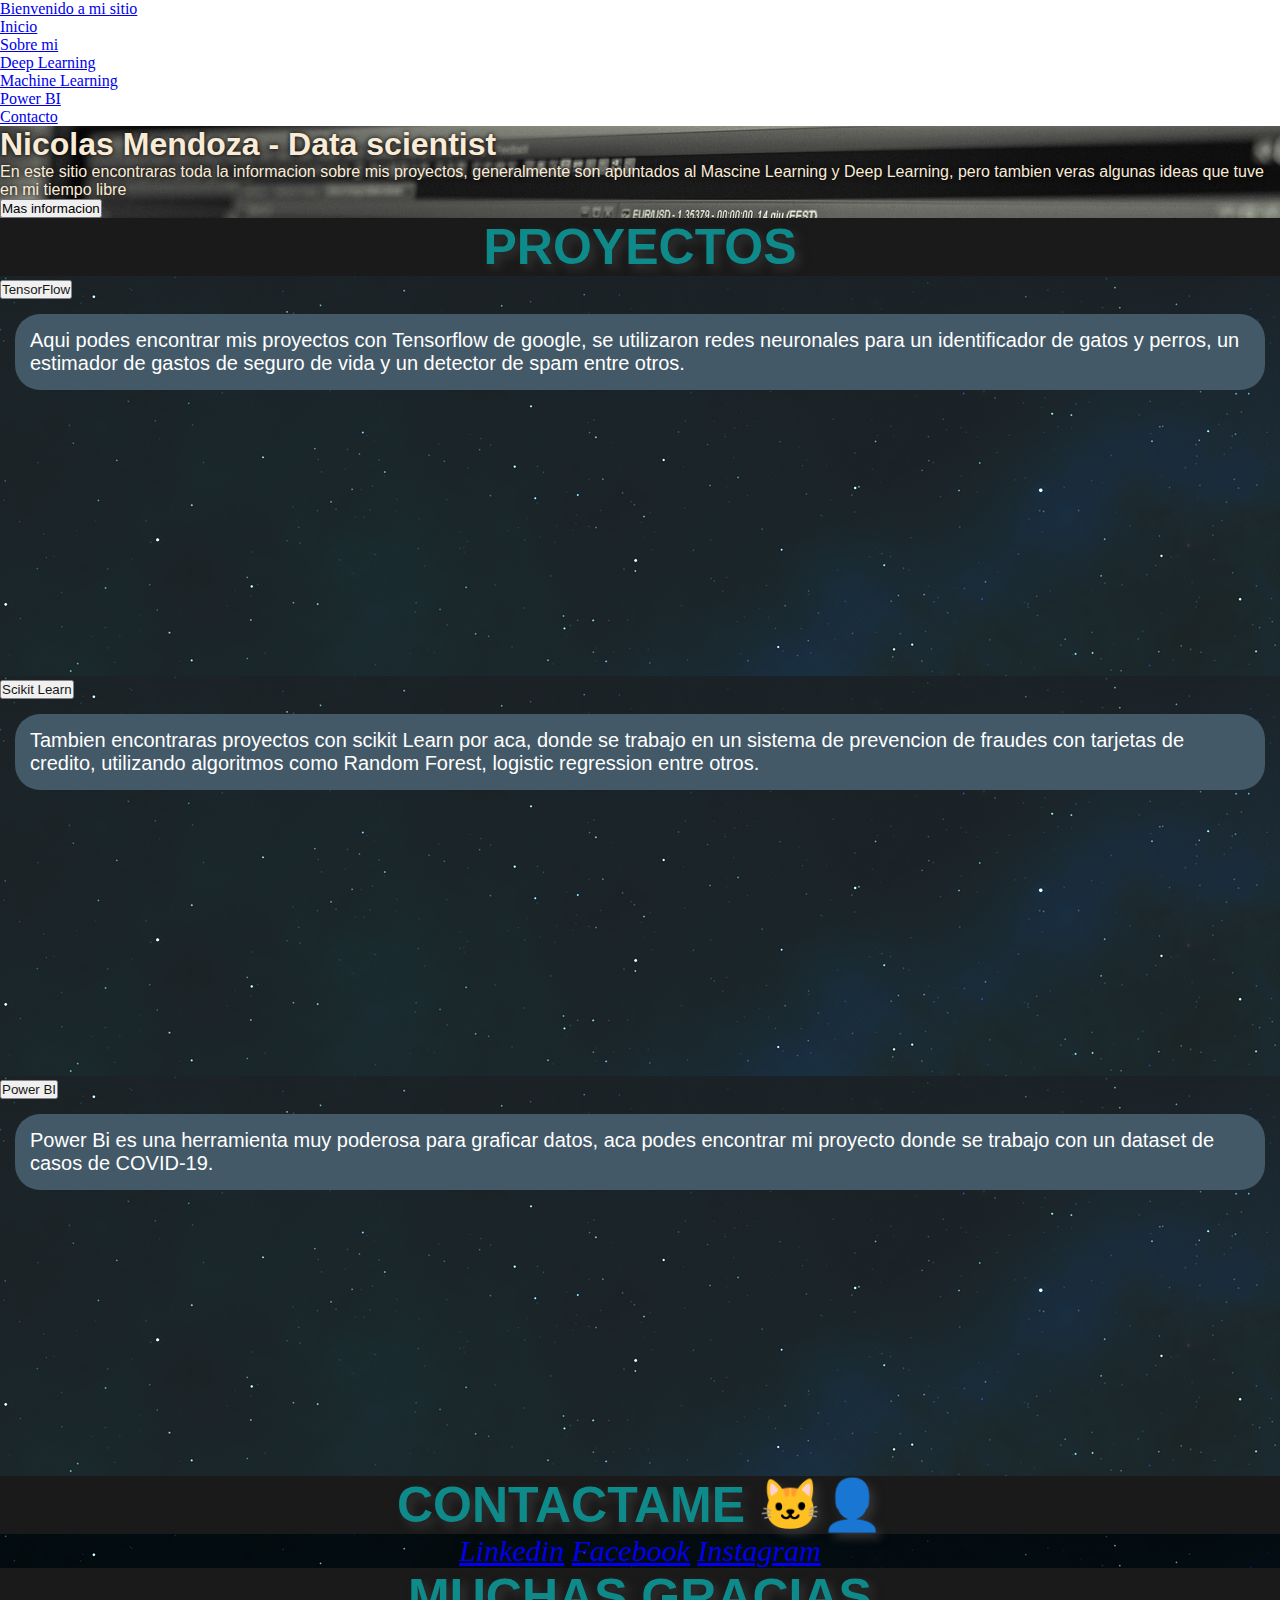
<file: index.html>
<!DOCTYPE html>
<html lang="es">

<head>
    <meta charset="UTF-8">
    <meta http-equiv="X-UA-Compatible" content="IE=edge">
    <meta name="viewport" content="width=device-width, initial-scale=1.0">
    <link rel="stylesheet" href="https://cdnjs.cloudflare.com/ajax/libs/font-awesome/6.1.2/css/all.min.css"
        integrity="sha512-1sCRPdkRXhBV2PBLUdRb4tMg1w2YPf37qatUFeS7zlBy7jJI8Lf4VHwWfZZfpXtYSLy85pkm9GaYVYMfw5BC1A=="
        crossorigin="anonymous" referrerpolicy="no-referrer" />
    <link rel="stylesheet" href="https://cdn.jsdelivr.net/npm/bootstrap@4.6.2/dist/css/bootstrap.min.css"
        integrity="sha384-xOolHFLEh07PJGoPkLv1IbcEPTNtaed2xpHsD9ESMhqIYd0nLMwNLD69Npy4HI+N" crossorigin="anonymous">
    <link rel="stylesheet" href="styles.css">
    <title>Nicolas Mendoza Data Scientist</title>
    <meta name="description"
        content="Data scientist con experiencia en tecnologias como Scikit Learn, TensorFlow y PowerBI">
    <meta name="keywords"
        content="Data Scientist, Scikit Learn, Tensorflow, Power BI, Deep Learning, Machine Learning, Regression, KNNS, Inteligencia Artificial">
</head>

<body>

    <!--navBar principio-->

    <nav class="navbar navbar-expand-sm bg-info navbar-dark">
        <ul class="navbar-nav">
            <li class="nav-item active">
                <a class="nav-link" href="#">Bienvenido a mi sitio</a>
            </li>
            <li class="nav-item">
                <a class="nav-link" href="index.html">Inicio</a>
            </li>
            <li class="nav-item">
                <a class="nav-link" href="sobremi.html">Sobre mi</a>
            </li>
            <li class="nav-item">
                <a class="nav-link" href="tensorscikit.html">Deep Learning</a>
            </li>
            <li class="nav-item">
                <a class="nav-link" href="scikit.html">Machine Learning </a>
            </li>
            <li class="nav-item">
                <a class="nav-link" href="power.html">Power BI</a>
            </li>
            <li class="nav-item">
                <a class="nav-link" href="#contact">Contacto</a>
            </li>
        </ul>
    </nav>

    <!--navBar fin-->

    <!--jumbotron inicia-->
    <main>
        <div class="jumbotron">
            <h1>Nicolas Mendoza - Data scientist</h1>
            <p>En este sitio encontraras toda la informacion sobre mis proyectos, generalmente son apuntados al Mascine
                Learning y Deep Learning, pero tambien veras algunas ideas que tuve en mi tiempo libre</p>
            <button type="button" class="btn btn-success">Mas informacion</button>
        </div>
    </main>

    <!--jumbotron final-->
    <!--Proyectos inicio-->

    <h2>Proyectos</h2>
    <section class="container-fluid">
        <div class="row">
            <aside class="col-md-6 al"></aside>
            <aside class="col-md-6 ar">
                <a href="tensorscikit.html"><button type="button"
                        class="btn btn-outline-success">TensorFlow</button></a>
                <p class="tensor">Aqui podes encontrar mis proyectos con Tensorflow de google, se utilizaron redes
                    neuronales para un identificador de gatos y perros, un estimador de gastos de seguro de vida y un
                    detector de spam entre otros.</p>
                <br>
            </aside>
        </div>
    </section>
    <section class="container-fluid">
        <div class="row">
            <aside class="col-md-6 ar">
                <a href="scikit.html"><button type="button" class="btn btn-outline-success">Scikit Learn</button></a>
                <p class="tensor">Tambien encontraras proyectos con scikit Learn por aca, donde se trabajo en un sistema
                    de prevencion de fraudes con tarjetas de credito, utilizando algoritmos como Random Forest, logistic
                    regression entre otros.</p>
            </aside>
            <aside class="col-md-6 al">
            </aside>
        </div>
    </section>
    <section class="container-fluid">
        <div class="row">
            <aside class="col-md-6 al">
            </aside>
            <aside class="col-md-6 ar">
                <a href="power.html"><button type="button" class="btn btn-outline-success">Power BI</button></a>
                <p class="tensor">Power Bi es una herramienta muy poderosa para graficar datos, aca podes encontrar mi
                    proyecto donde se trabajo con un dataset de casos de COVID-19.</p>
            </aside>
        </div>
    </section>
    <!--Proyectos final-->
    <!--footer inicio-->
    <footer>
        <div>
            <h2 id="contact">Contactame 🐱‍👤</h2>
        </div>
        <div class="redes">
            <a href="https://www.linkedin.com/in/nicomendoza65/?locale=en_US"><i
                    class="fa-brands fa-linkedin">Linkedin</i></a>
            <a href="https://www.facebook.com/profile.php?id=100007292116401"><i
                    class="fa-brands fa-facebook">Facebook</i></a>
            <a href="https://www.instagram.com/niqmendoza/?hl=es"><i class="fa-brands fa-instagram">Instagram</i></a>
        </div>
        <div>
            <h2>Muchas gracias</h2>
        </div>
    </footer>
    <!--footer fin-->

    <script src="https://cdn.jsdelivr.net/npm/jquery@3.5.1/dist/jquery.slim.min.js"
        integrity="sha384-DfXdz2htPH0lsSSs5nCTpuj/zy4C+OGpamoFVy38MVBnE+IbbVYUew+OrCXaRkfj"
        crossorigin="anonymous"></script>
    <script src="https://cdn.jsdelivr.net/npm/popper.js@1.16.1/dist/umd/popper.min.js"
        integrity="sha384-9/reFTGAW83EW2RDu2S0VKaIzap3H66lZH81PoYlFhbGU+6BZp6G7niu735Sk7lN"
        crossorigin="anonymous"></script>
    <script src="https://cdn.jsdelivr.net/npm/bootstrap@4.6.2/dist/js/bootstrap.min.js"
        integrity="sha384-+sLIOodYLS7CIrQpBjl+C7nPvqq+FbNUBDunl/OZv93DB7Ln/533i8e/mZXLi/P+"
        crossorigin="anonymous"></script>

</body>

</html>
</file>
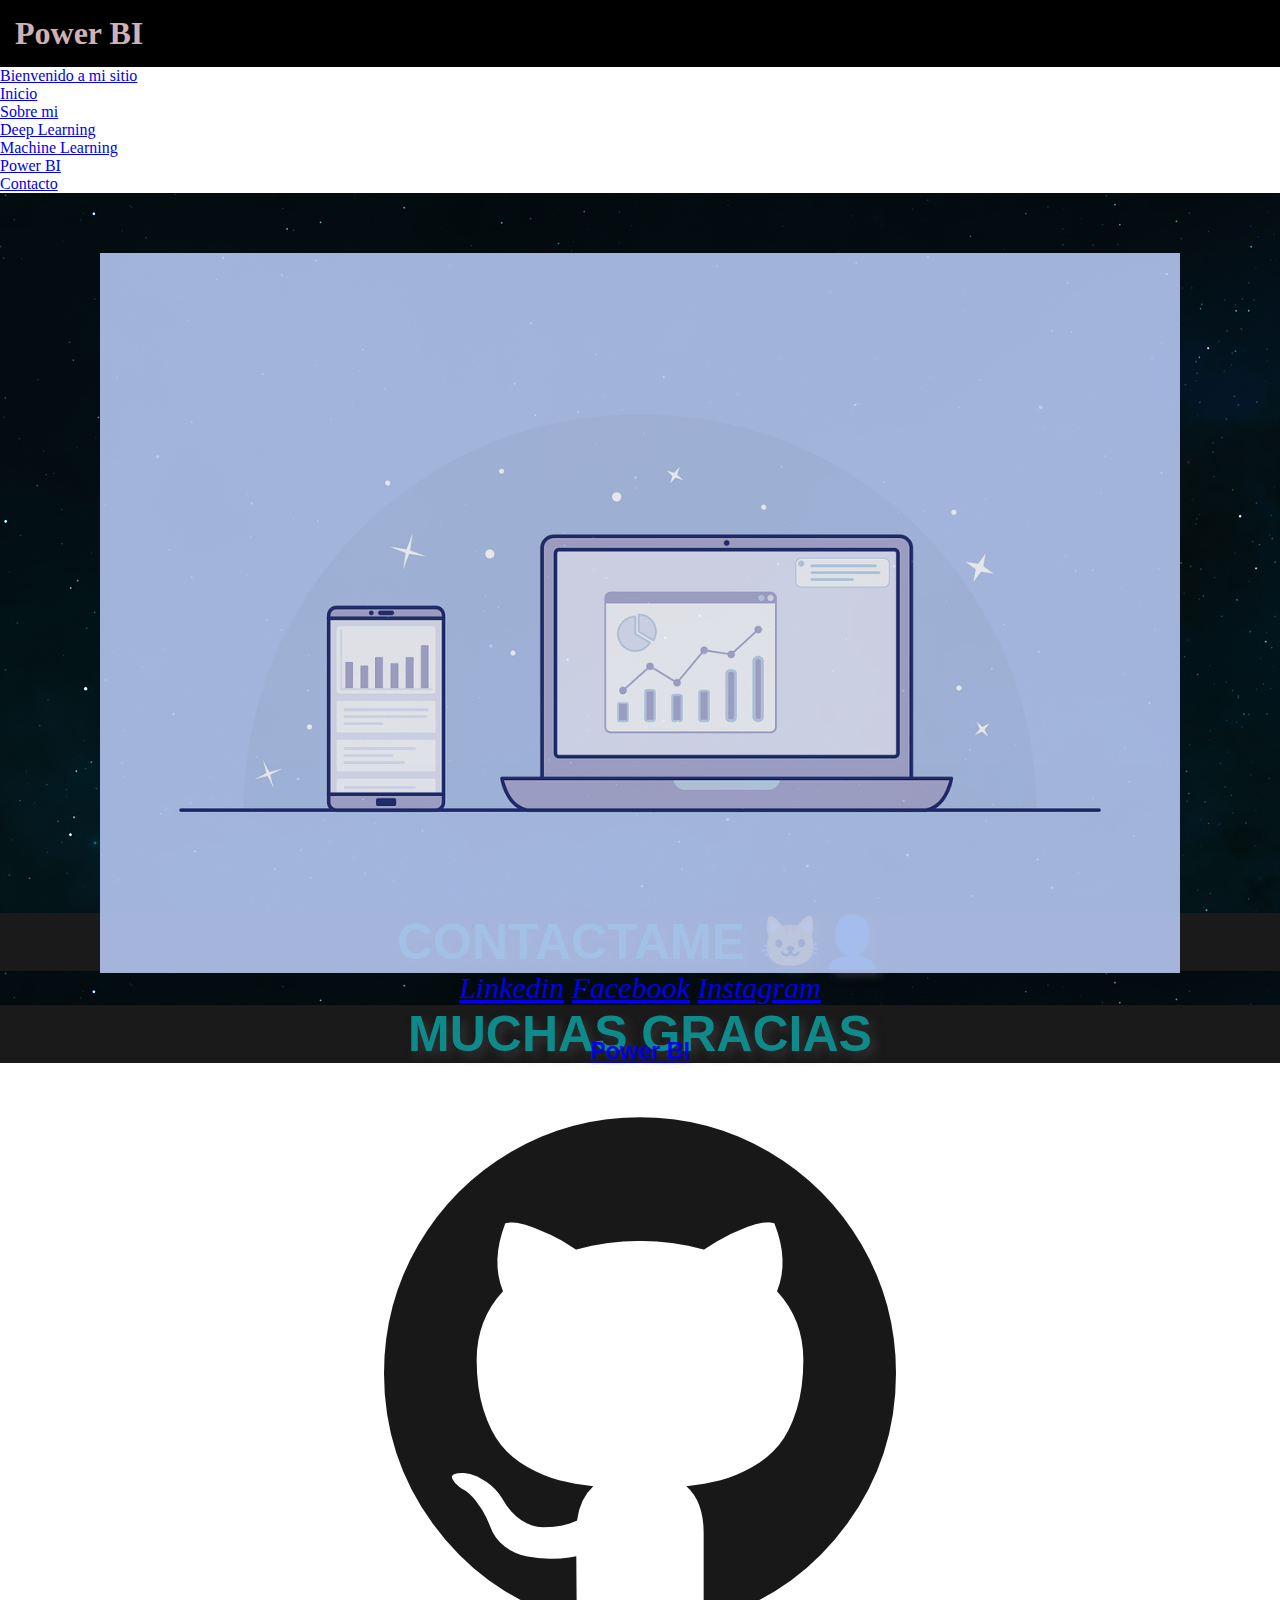
<file: power.html>
<!DOCTYPE html>
<html lang="en">

<head>
    <meta charset="UTF-8">
    <meta http-equiv="X-UA-Compatible" content="IE=edge">
    <meta name="viewport" content="width=device-width, initial-scale=1.0">
    <link rel="stylesheet" href="https://cdnjs.cloudflare.com/ajax/libs/font-awesome/6.1.2/css/all.min.css"
        integrity="sha512-1sCRPdkRXhBV2PBLUdRb4tMg1w2YPf37qatUFeS7zlBy7jJI8Lf4VHwWfZZfpXtYSLy85pkm9GaYVYMfw5BC1A=="
        crossorigin="anonymous" referrerpolicy="no-referrer" />
    <link rel="stylesheet" href="https://cdn.jsdelivr.net/npm/bootstrap@4.6.2/dist/css/bootstrap.min.css"
        integrity="sha384-xOolHFLEh07PJGoPkLv1IbcEPTNtaed2xpHsD9ESMhqIYd0nLMwNLD69Npy4HI+N" crossorigin="anonymous">
    <link rel="stylesheet" href="styles.css">
    <title>PowerBI</title>
</head>

<body>
    <div>
        <header class="tensorheadr">
            <h1>Power BI</h1>
        </header>
    </div>
    <!--navBar principio-->
    <nav class="navbar navbar-expand-sm bg-info navbar-dark">
        <ul class="navbar-nav">
            <li class="nav-item active">
                <a class="nav-link" href="#">Bienvenido a mi sitio</a>
            </li>
            <li class="nav-item">
                <a class="nav-link" href="index.html">Inicio</a>
            </li>
            <li class="nav-item">
                <a class="nav-link" href="sobremi.html">Sobre mi</a>
            </li>
            <li class="nav-item">
                <a class="nav-link" href="tensorscikit.html">Deep Learning</a>
            </li>
            <li class="nav-item">
                <a class="nav-link" href="scikit.html">Machine Learning </a>
            </li>
            <li class="nav-item">
                <a class="nav-link" href="power.html">Power BI</a>
            </li>
            <li class="nav-item">
                <a class="nav-link" href="#contact">Contacto</a>
            </li>
        </ul>
    </nav>

    <!--navBar fin-->

    <!--main inico-->
    <main class="tensorsci">
        <section class="container-fluid">
            <div class="row">
                <aside class="col-md-6 al"><img src="imgs/interface-g507290330_1280.png" class="laptop"> </aside>
                <aside class="col-md-6 ar">
                    <a href="power.html">
                        <h3>Power BI</h3>
                    </a>
                    <p>En este trabajo para CoderHouse se trabajo con un dataset sobre casos de COVID-19
                        <br>
                        Se realizaron trabajos de refinamiento con SQL y Power Query editor, y uso de DAX entre otras
                        cosas.
                        </h3>
                    </p>
                    <a href="https://github.com/niqmendoza/Reflejos.de.una.pandemia"><img src="imgs/25231.png"
                            alt="git"></a>
                </aside>
            </div>
        </section>
    </main>
    <!--main fin-->
    <script src="https://cdn.jsdelivr.net/npm/jquery@3.5.1/dist/jquery.slim.min.js"
        integrity="sha384-DfXdz2htPH0lsSSs5nCTpuj/zy4C+OGpamoFVy38MVBnE+IbbVYUew+OrCXaRkfj"
        crossorigin="anonymous"></script>
    <script src="https://cdn.jsdelivr.net/npm/popper.js@1.16.1/dist/umd/popper.min.js"
        integrity="sha384-9/reFTGAW83EW2RDu2S0VKaIzap3H66lZH81PoYlFhbGU+6BZp6G7niu735Sk7lN"
        crossorigin="anonymous"></script>
    <script src="https://cdn.jsdelivr.net/npm/bootstrap@4.6.2/dist/js/bootstrap.min.js"
        integrity="sha384-+sLIOodYLS7CIrQpBjl+C7nPvqq+FbNUBDunl/OZv93DB7Ln/533i8e/mZXLi/P+"
        crossorigin="anonymous"></script>
    <!--footer inicio-->
    <footer>
        <div>
            <h2 id="contact">Contactame 🐱‍👤</h2>
        </div>
        <div class="redes">
            <a href="https://www.linkedin.com/in/nicomendoza65/?locale=en_US"><i
                    class="fa-brands fa-linkedin">Linkedin</i></a>
            <a href="https://www.facebook.com/profile.php?id=100007292116401"><i
                    class="fa-brands fa-facebook">Facebook</i></a>
            <a href="https://www.instagram.com/niqmendoza/?hl=es"><i class="fa-brands fa-instagram">Instagram</i></a>
        </div>
        <div>
            <h2>Muchas gracias</h2>
        </div>
    </footer>
    <!--footer fin-->
</body>

</html>
</file>
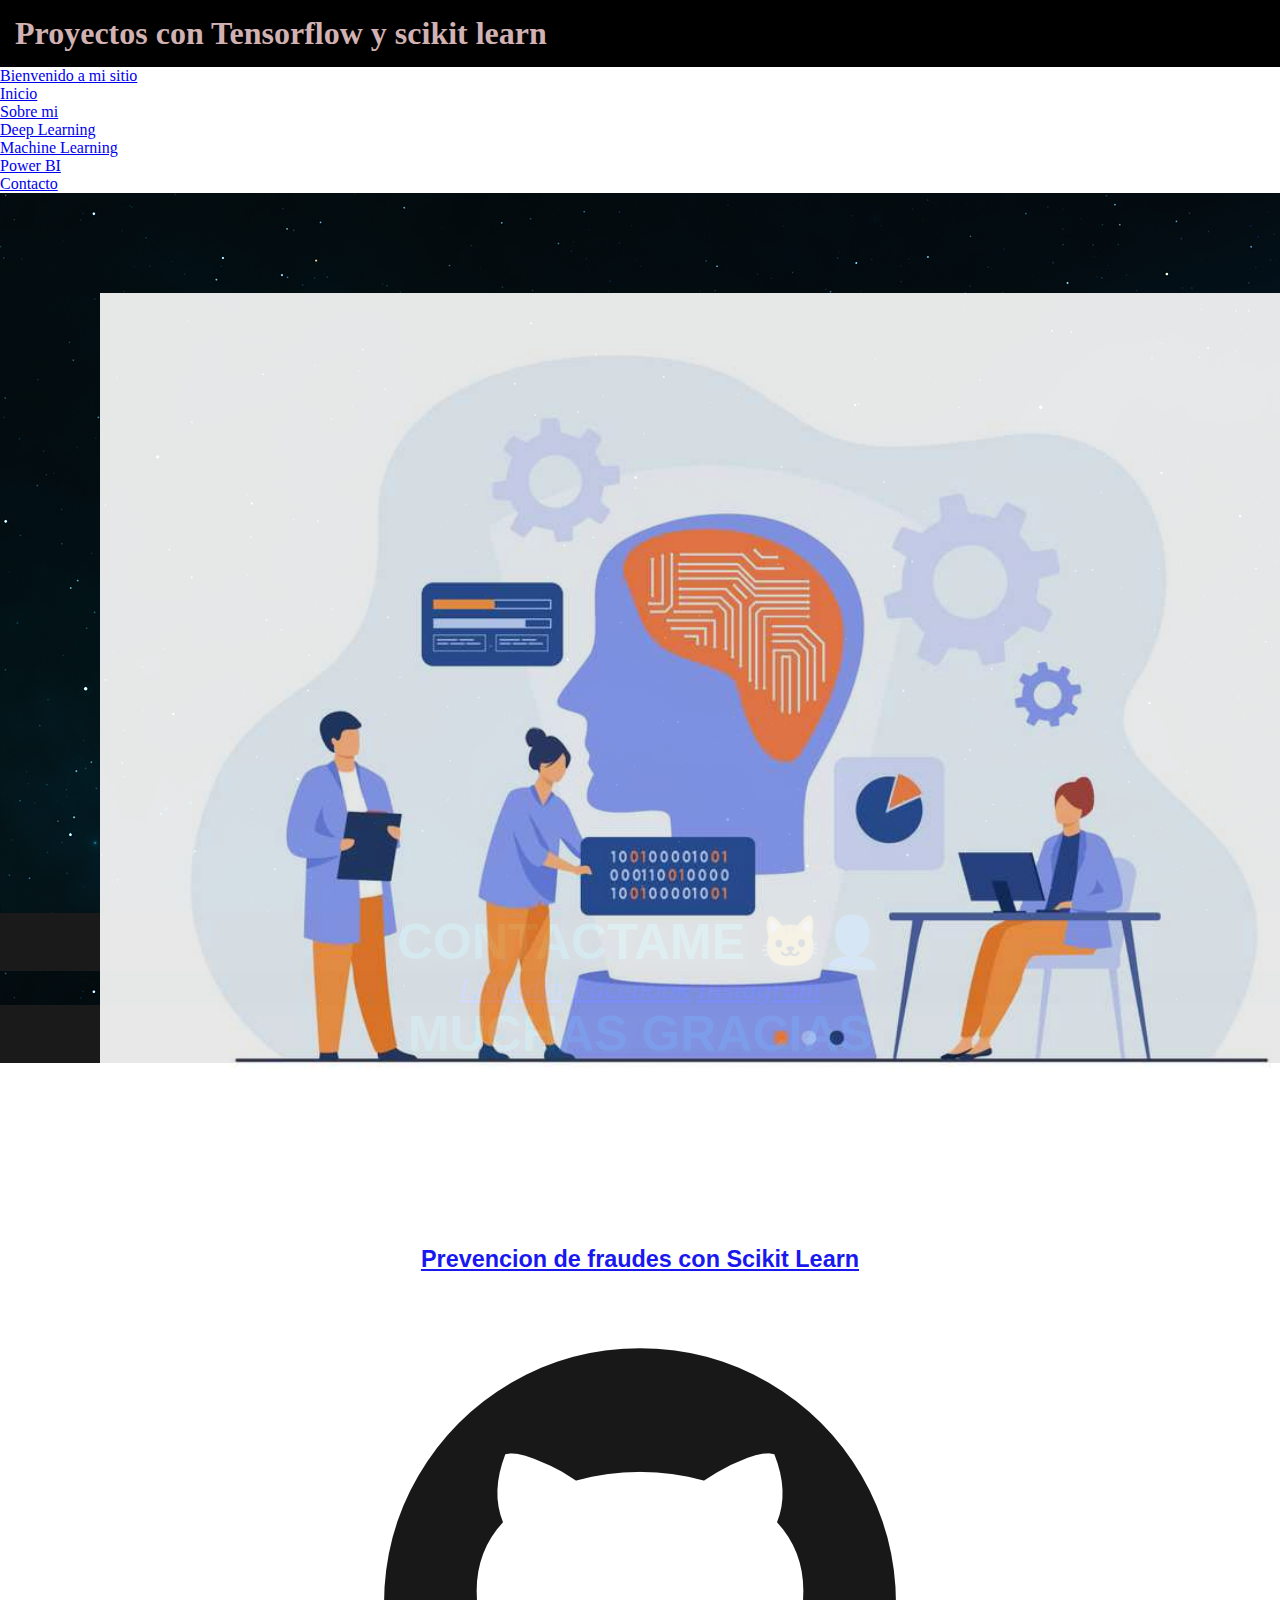
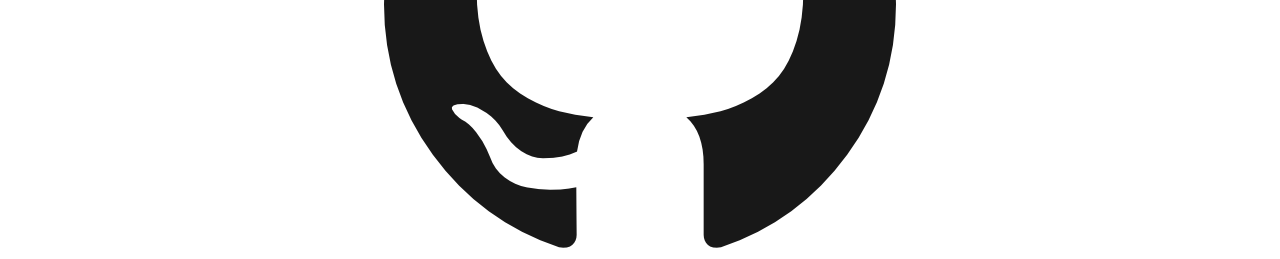
<file: scikit.html>
<!DOCTYPE html>
<html lang="en">

<head>
    <meta charset="UTF-8">
    <meta http-equiv="X-UA-Compatible" content="IE=edge">
    <meta name="viewport" content="width=device-width, initial-scale=1.0">
    <link rel="stylesheet" href="https://cdnjs.cloudflare.com/ajax/libs/font-awesome/6.1.2/css/all.min.css"
        integrity="sha512-1sCRPdkRXhBV2PBLUdRb4tMg1w2YPf37qatUFeS7zlBy7jJI8Lf4VHwWfZZfpXtYSLy85pkm9GaYVYMfw5BC1A=="
        crossorigin="anonymous" referrerpolicy="no-referrer" />
    <link rel="stylesheet" href="https://cdn.jsdelivr.net/npm/bootstrap@4.6.2/dist/css/bootstrap.min.css"
        integrity="sha384-xOolHFLEh07PJGoPkLv1IbcEPTNtaed2xpHsD9ESMhqIYd0nLMwNLD69Npy4HI+N" crossorigin="anonymous">
    <link rel="stylesheet" href="styles.css">
    <title>Nicolas Mendoza Data Scientis</title>

</head>

<body>
    <div>
        <header class="tensorheadr">
            <h1>Proyectos con Tensorflow y scikit learn</h1>
        </header>
    </div>
    <!--navBar principio-->

    <body>
        <nav class="navbar navbar-expand-sm bg-info navbar-dark">
            <ul class="navbar-nav">
                <li class="nav-item active">
                    <a class="nav-link" href="#">Bienvenido a mi sitio</a>
                </li>
                <li class="nav-item">
                    <a class="nav-link" href="index.html">Inicio</a>
                </li>
                <li class="nav-item">
                    <a class="nav-link" href="sobremi.html">Sobre mi</a>
                </li>
                <li class="nav-item">
                    <a class="nav-link" href="tensorscikit.html">Deep Learning</a>
                </li>
                <li class="nav-item">
                    <a class="nav-link" href="scikit.html">Machine Learning </a>
                </li>
                <li class="nav-item">
                    <a class="nav-link" href="power.html">Power BI</a>
                </li>
                <li class="nav-item">
                    <a class="nav-link" href="#contact">Contacto</a>
                </li>
            </ul>
        </nav>

        <!--navBar fin-->
        <!--main inico-->
        <main class="tensorsci">
            <section class="container-fluid">
                <div class="row">
                    <aside class="col-md-6 al"><img
                            src="imgs/biuwer_6_business_machine_learning_use_cases_4dba3d6e91.jpg" class="machinee">
                    </aside>
                    <aside class="col-md-6 ar">
                        <a href="tensorscikit.html">
                            <h3>Prevencion de fraudes con Scikit Learn</h3>
                        </a>
                        <p>Con este trabajo buscamos implementar un modelo que, según un conjunto de datos de prueba,
                            permita
                            predecir exitosamente la mayor cantidad de casos de transacciones fraudulentas posible, con
                            un mínimo
                            porcentaje de falsos negativos. El modelo fue planteado utilizando datos de transacciones de
                            autorización
                            de tarjetas de crédito pero puede ser fácilmente adaptado para otro tipo de transacciones
                            financieras.</h3>
                        </p>
                        <a href="https://github.com/niqmendoza/Prevencion-de-fraudes-con-Maschine-Learning"><img
                                src="imgs/25231.png" alt=""></a>
                    </aside>
                </div>
            </section>
        </main>
        <script src="https://cdn.jsdelivr.net/npm/jquery@3.5.1/dist/jquery.slim.min.js"
            integrity="sha384-DfXdz2htPH0lsSSs5nCTpuj/zy4C+OGpamoFVy38MVBnE+IbbVYUew+OrCXaRkfj"
            crossorigin="anonymous"></script>
        <script src="https://cdn.jsdelivr.net/npm/popper.js@1.16.1/dist/umd/popper.min.js"
            integrity="sha384-9/reFTGAW83EW2RDu2S0VKaIzap3H66lZH81PoYlFhbGU+6BZp6G7niu735Sk7lN"
            crossorigin="anonymous"></script>
        <script src="https://cdn.jsdelivr.net/npm/bootstrap@4.6.2/dist/js/bootstrap.min.js"
            integrity="sha384-+sLIOodYLS7CIrQpBjl+C7nPvqq+FbNUBDunl/OZv93DB7Ln/533i8e/mZXLi/P+"
            crossorigin="anonymous"></script>
        <!--footer inicio-->
        <footer>
            <div>
                <h2 id="contact">Contactame 🐱‍👤</h2>
            </div>
            <div class="redes">
                <a href="https://www.linkedin.com/in/nicomendoza65/?locale=en_US"><i
                        class="fa-brands fa-linkedin">Linkedin</i></a>
                <a href="https://www.facebook.com/profile.php?id=100007292116401"><i
                        class="fa-brands fa-facebook">Facebook</i></a>
                <a href="https://www.instagram.com/niqmendoza/?hl=es"><i
                        class="fa-brands fa-instagram">Instagram</i></a>
            </div>
            <div>
                <h2>Muchas gracias</h2>
            </div>
        </footer>
        <!--footer fin-->


    </body>

</html>
</file>
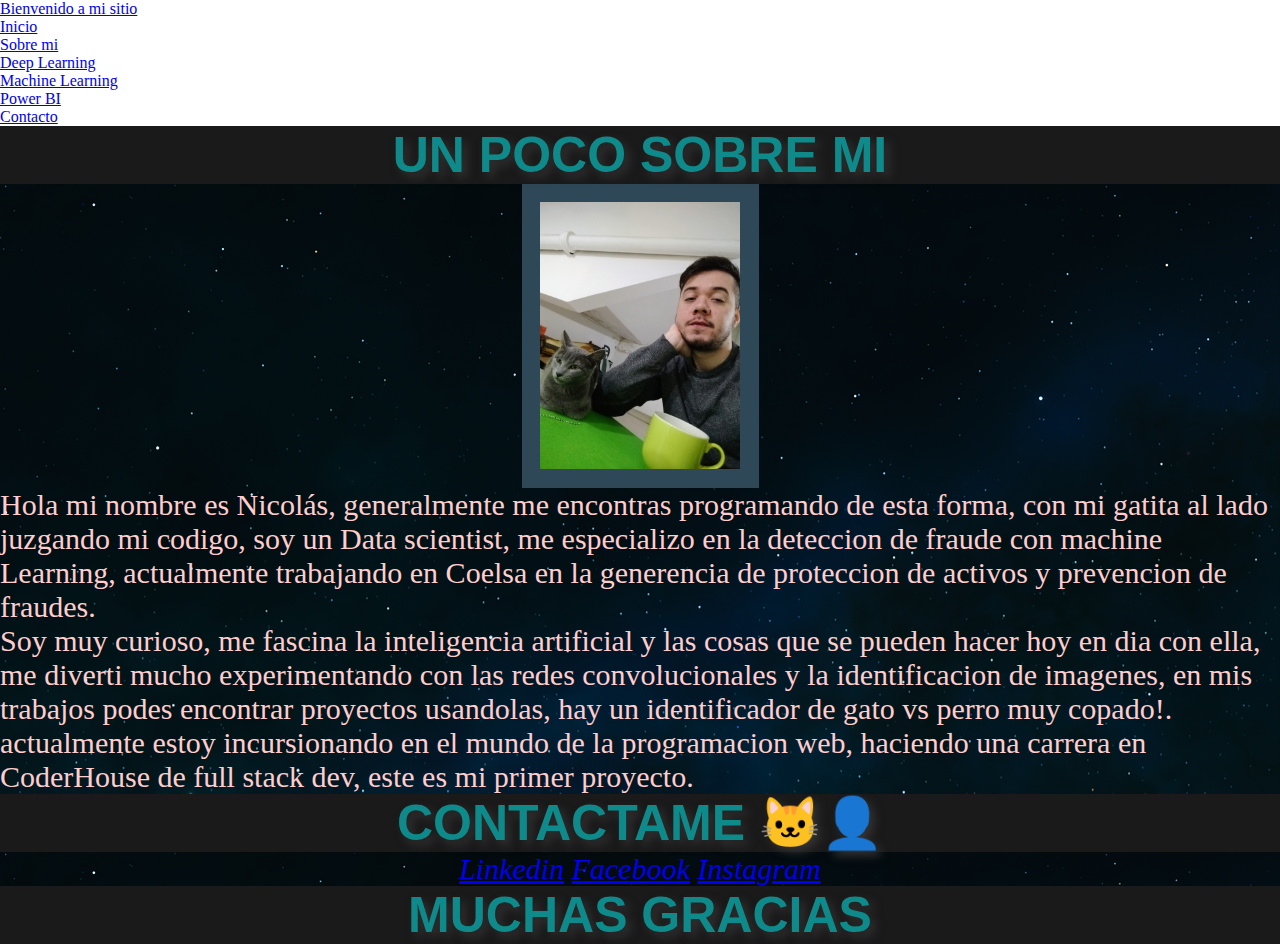
<file: sobremi.html>
<!DOCTYPE html>
<html lang="en">

<head>
    <meta charset="UTF-8">
    <meta http-equiv="X-UA-Compatible" content="IE=edge">
    <meta name="viewport" content="width=device-width, initial-scale=1.0">
    <link rel="stylesheet" href="https://cdnjs.cloudflare.com/ajax/libs/font-awesome/6.1.2/css/all.min.css"
        integrity="sha512-1sCRPdkRXhBV2PBLUdRb4tMg1w2YPf37qatUFeS7zlBy7jJI8Lf4VHwWfZZfpXtYSLy85pkm9GaYVYMfw5BC1A=="
        crossorigin="anonymous" referrerpolicy="no-referrer" />
    <link rel="stylesheet" href="https://cdn.jsdelivr.net/npm/bootstrap@4.6.2/dist/css/bootstrap.min.css"
        integrity="sha384-xOolHFLEh07PJGoPkLv1IbcEPTNtaed2xpHsD9ESMhqIYd0nLMwNLD69Npy4HI+N" crossorigin="anonymous">
    <link rel="stylesheet" href="styles.css">
    <title>Sobre mi</title>
</head>

<body>
    <!--navBar principio-->

    <nav class="navbar navbar-expand-sm bg-info navbar-dark">
        <ul class="navbar-nav">
            <li class="nav-item active">
                <a class="nav-link" href="#">Bienvenido a mi sitio</a>
            </li>
            <li class="nav-item">
                <a class="nav-link" href="index.html">Inicio</a>
            </li>
            <li class="nav-item">
                <a class="nav-link" href="sobremi.html">Sobre mi</a>
            </li>
            <li class="nav-item">
                <a class="nav-link" href="tensorscikit.html">Deep Learning</a>
            </li>
            <li class="nav-item">
                <a class="nav-link" href="scikit.html">Machine Learning </a>
            </li>
            <li class="nav-item">
                <a class="nav-link" href="power.html">Power BI</a>
            </li>
            <li class="nav-item">
                <a class="nav-link" href="#contact">Contacto</a>
            </li>
        </ul>
    </nav>

    <!--navBar fin-->

    <header>
        <h2>un poco sobre mi</h2>
    </header>
    <main>
        <nav>
            <section class="pichinata">
                <img src="imgs/hinata.jpg" alt="conhinata" class="resize">
                <p>Hola mi nombre es Nicolás, generalmente me encontras programando de esta forma, con mi gatita al lado
                    juzgando mi codigo, soy un Data scientist, me especializo en la deteccion de fraude con machine
                    Learning, actualmente trabajando en Coelsa en la generencia de proteccion de activos y prevencion de
                    fraudes.
                    <br>
                    Soy muy curioso, me fascina la inteligencia artificial y las cosas que se pueden hacer hoy en dia
                    con ella, me diverti mucho experimentando con las redes convolucionales y la identificacion de
                    imagenes, en mis trabajos podes encontrar proyectos usandolas, hay un identificador de gato vs perro
                    muy copado!.
                    <br>
                    actualmente estoy incursionando en el mundo de la programacion web, haciendo una carrera en
                    CoderHouse de full stack dev, este es mi primer proyecto.
                </p>
            </section>
        </nav>
    </main>
    <!--footer inicio-->
    <footer>
        <div>
            <h2 id="contact">Contactame 🐱‍👤</h2>
        </div>
        <div class="redes">
            <a href="https://www.linkedin.com/in/nicomendoza65/?locale=en_US"><i
                    class="fa-brands fa-linkedin">Linkedin</i></a>
            <a href="https://www.facebook.com/profile.php?id=100007292116401"><i
                    class="fa-brands fa-facebook">Facebook</i></a>
            <a href="https://www.instagram.com/niqmendoza/?hl=es"><i class="fa-brands fa-instagram">Instagram</i></a>
        </div>
        <div>
            <h2>Muchas gracias</h2>
        </div>
    </footer>
    <!--footer fin-->

    <script src="https://cdn.jsdelivr.net/npm/jquery@3.5.1/dist/jquery.slim.min.js"
        integrity="sha384-DfXdz2htPH0lsSSs5nCTpuj/zy4C+OGpamoFVy38MVBnE+IbbVYUew+OrCXaRkfj"
        crossorigin="anonymous"></script>
    <script src="https://cdn.jsdelivr.net/npm/popper.js@1.16.1/dist/umd/popper.min.js"
        integrity="sha384-9/reFTGAW83EW2RDu2S0VKaIzap3H66lZH81PoYlFhbGU+6BZp6G7niu735Sk7lN"
        crossorigin="anonymous"></script>
    <script src="https://cdn.jsdelivr.net/npm/bootstrap@4.6.2/dist/js/bootstrap.min.js"
        integrity="sha384-+sLIOodYLS7CIrQpBjl+C7nPvqq+FbNUBDunl/OZv93DB7Ln/533i8e/mZXLi/P+"
        crossorigin="anonymous"></script>

</body>

</html>
</file>
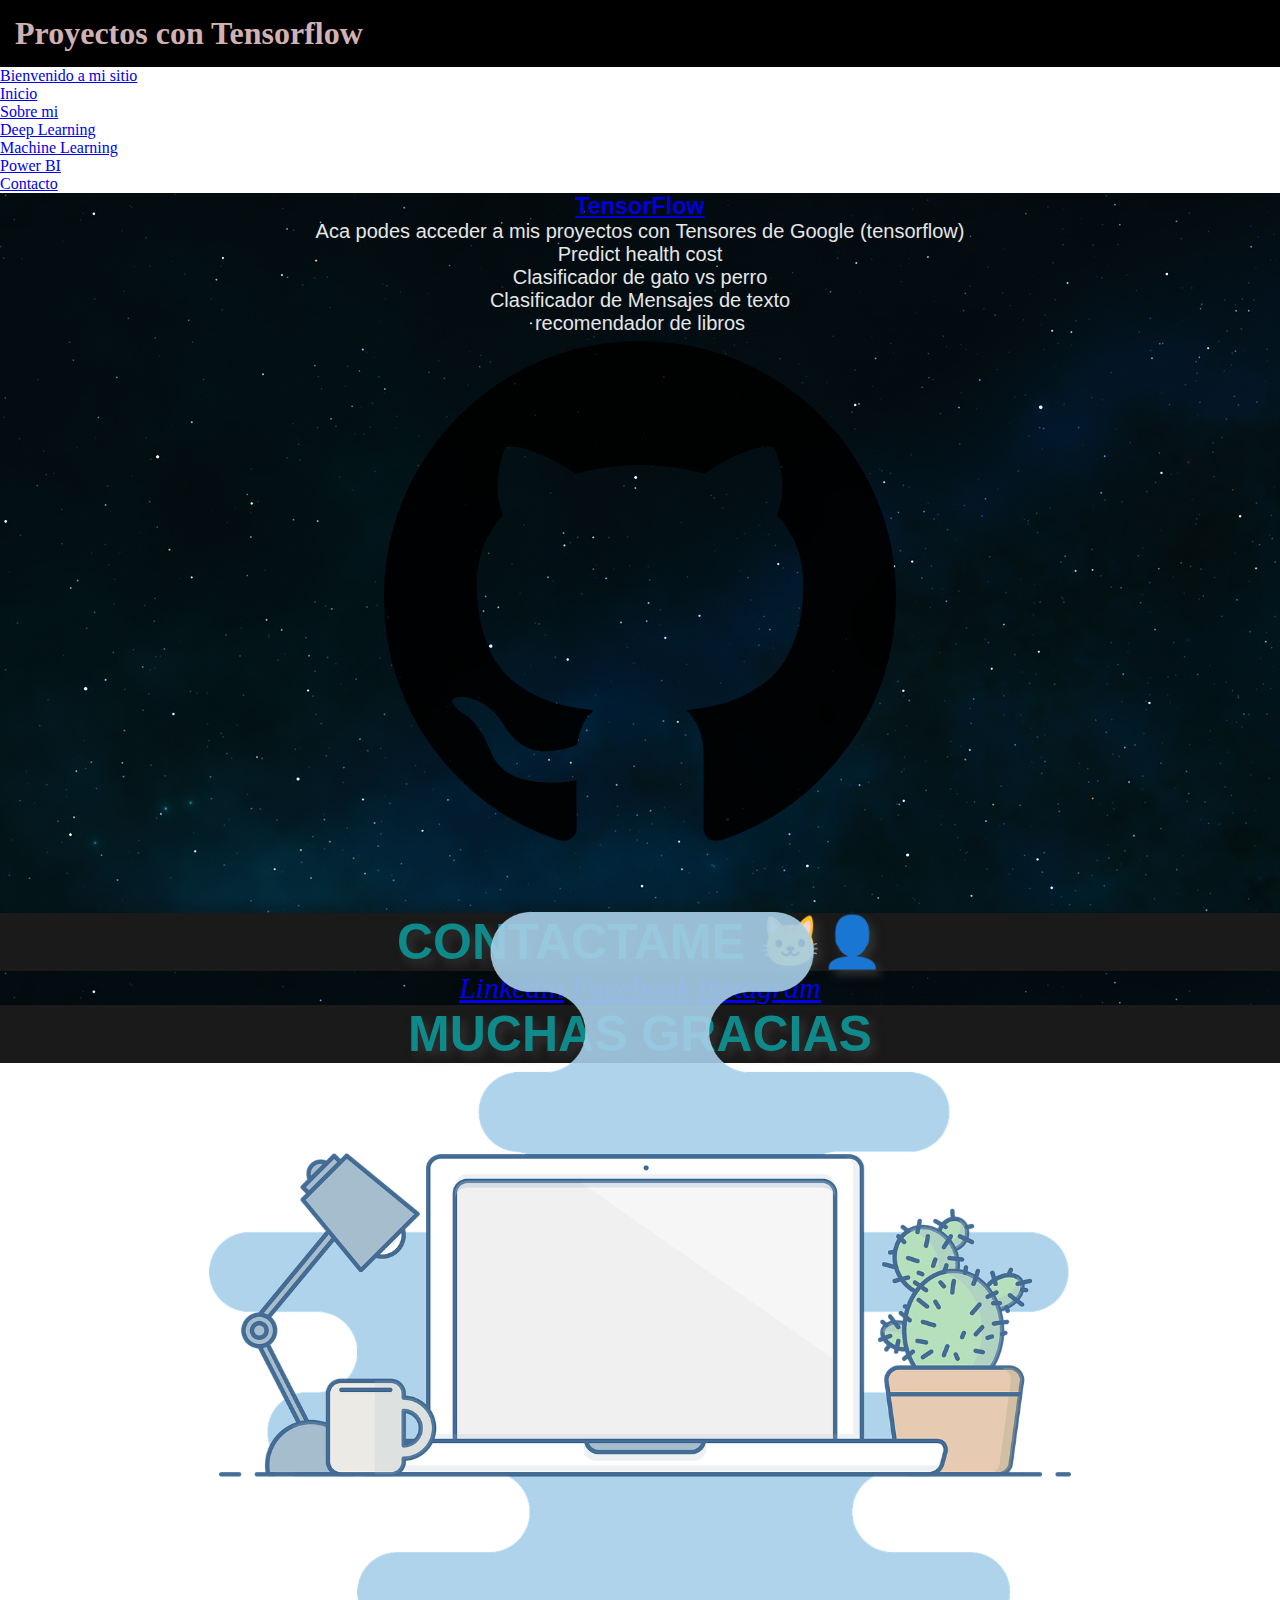
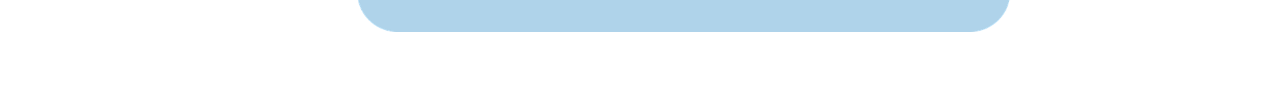
<file: tensorscikit.html>
<!DOCTYPE html>
<html lang="en">

<head>
    <meta charset="UTF-8">
    <meta http-equiv="X-UA-Compatible" content="IE=edge">
    <meta name="viewport" content="width=device-width, initial-scale=1.0">
    <link rel="stylesheet" href="https://cdnjs.cloudflare.com/ajax/libs/font-awesome/6.1.2/css/all.min.css"
        integrity="sha512-1sCRPdkRXhBV2PBLUdRb4tMg1w2YPf37qatUFeS7zlBy7jJI8Lf4VHwWfZZfpXtYSLy85pkm9GaYVYMfw5BC1A=="
        crossorigin="anonymous" referrerpolicy="no-referrer" />
    <link rel="stylesheet" href="https://cdn.jsdelivr.net/npm/bootstrap@4.6.2/dist/css/bootstrap.min.css"
        integrity="sha384-xOolHFLEh07PJGoPkLv1IbcEPTNtaed2xpHsD9ESMhqIYd0nLMwNLD69Npy4HI+N" crossorigin="anonymous">
    <link rel="stylesheet" href="styles.css">
    <title>Nicolas Mendoza Data Scientis</title>

</head>

<body>
    <div>
        <header class="tensorheadr">
            <h1>Proyectos con Tensorflow</h1>
        </header>
    </div>
    <!--navBar principio-->

    <body>
        <nav class="navbar navbar-expand-sm bg-info navbar-dark">
            <ul class="navbar-nav">
                <li class="nav-item active">
                    <a class="nav-link" href="#">Bienvenido a mi sitio</a>
                </li>
                <li class="nav-item">
                    <a class="nav-link" href="index.html">Inicio</a>
                </li>
                <li class="nav-item">
                    <a class="nav-link" href="sobremi.html">Sobre mi</a>
                </li>
                <li class="nav-item">
                    <a class="nav-link" href="tensorscikit.html">Deep Learning</a>
                </li>
                <li class="nav-item">
                    <a class="nav-link" href="scikit.html">Machine Learning </a>
                </li>
                <li class="nav-item">
                    <a class="nav-link" href="power.html">Power BI</a>
                </li>
                <li class="nav-item">
                    <a class="nav-link" href="#contact">Contacto</a>
                </li>
            </ul>
        </nav>

        <!--navBar fin-->
        <!--main inico-->
        <main class="tensorsci">
            <section class="container-fluid">
                <div class="row">
                    <aside class="col-md-6 al">
                        <a href="tensorscikit.html">
                            <h3>TensorFlow </h3>
                        </a>
                        <p>Aca podes acceder a mis proyectos con Tensores de Google (tensorflow)</p>
                        <div class="galeria2">
                            <div class="item item1">Predict health cost </div>
                            <div class="item item2"> Clasificador de gato vs perro</div>
                            <div class="item item3">Clasificador de Mensajes de texto</div>
                            <div class="item item4">recomendador de libros</div>
                            <a href="https://github.com/niqmendoza/Proyectos-con-TensorFlow"><img src="imgs/25231.png"
                                    alt="git"></a>
                        </div>
                    </aside>
                    <aside class="col-md-6 ar">
                        <img src="imgs/laptop-gf7dcd64ac_1280.png" alt="lap" class="laptop">
                    </aside>
        </main>
        <!--main fin-->
        <script src="https://cdn.jsdelivr.net/npm/jquery@3.5.1/dist/jquery.slim.min.js"
            integrity="sha384-DfXdz2htPH0lsSSs5nCTpuj/zy4C+OGpamoFVy38MVBnE+IbbVYUew+OrCXaRkfj"
            crossorigin="anonymous"></script>
        <script src="https://cdn.jsdelivr.net/npm/popper.js@1.16.1/dist/umd/popper.min.js"
            integrity="sha384-9/reFTGAW83EW2RDu2S0VKaIzap3H66lZH81PoYlFhbGU+6BZp6G7niu735Sk7lN"
            crossorigin="anonymous"></script>
        <script src="https://cdn.jsdelivr.net/npm/bootstrap@4.6.2/dist/js/bootstrap.min.js"
            integrity="sha384-+sLIOodYLS7CIrQpBjl+C7nPvqq+FbNUBDunl/OZv93DB7Ln/533i8e/mZXLi/P+"
            crossorigin="anonymous"></script>
        <!--footer inicio-->
        <footer>
            <div>
                <h2 id="contact">Contactame 🐱‍👤</h2>
            </div>
            <div class="redes">
                <a href="https://www.linkedin.com/in/nicomendoza65/?locale=en_US"><i
                        class="fa-brands fa-linkedin">Linkedin</i></a>
                <a href="https://www.facebook.com/profile.php?id=100007292116401"><i
                        class="fa-brands fa-facebook">Facebook</i></a>
                <a href="https://www.instagram.com/niqmendoza/?hl=es"><i
                        class="fa-brands fa-instagram">Instagram</i></a>
            </div>
            <div>
                <h2>Muchas gracias</h2>
            </div>
        </footer>
        <!--footer fin-->

    </body>

</html>
</file>
<file: styles.css>
@import url("https://fonts.googleapis.com/css2?family=Barlow&family=Island+Moments&family=Moon+Dance&display=swap");
* {
  padding: 0;
  margin: 0;
}

.jumbotron {
  background-image: url(imgs/stock-gbb9387ae6_1280.jpg);
  font-family: Verdana, Geneva, Tahoma, sans-serif;
  color: antiquewhite;
  border-radius: 0;
  margin-bottom: 0;
  text-shadow: 0 0 5px #000;
}

.container-fluid {
  background-image: url(imgs/spaceee.jpg);
  height: 400px;
  font-size: 20px;
  font-family: Verdana, Geneva, Tahoma, sans-serif;
  color: #fff;
  opacity: 0.9;
  margin-bottom: 0;
  text-decoration: solid;
}

.tensor {
  background-color: #2F4858;
  padding: 15px;
  margin: 15px;
  border-radius: 25px;
}

h2 {
  text-align: center;
  font-size: 50px;
  text-transform: uppercase;
  color: rgb(15, 138, 138);
  border-radius: 0;
  margin-bottom: 0;
  background-color: rgb(27, 26, 26);
  text-shadow: 5px 5px 10px #333;
  font-family: sans-serif;
}

.redes {
  background-image: url(imgs/spaceee.jpg);
  font-size: 30px;
  color: #fff;
  text-align: center;
  text-decoration: none;
}

.tensorsci {
  height: 720px;
  background-image: url(imgs/spaceee.jpg);
  text-align: center;
}

.git {
  height: 40px;
  padding: 30px;
}

.laptop {
  height: 720px;
  padding: 60px;
}

.tensorheadr {
  text-align: center0;
  font-family: cursive;
  background-color: black;
  padding: 15px;
  color: rgb(209, 177, 177);
}

.pichinata {
  background-image: url(imgs/spaceee.jpg);
  padding: 0;
  font-size: 30px;
  font-family: cursive;
  color: rgb(255, 205, 205);
}

.resize {
  width: 150px;
  height: auto;
  display: block;
  width: 30%;
  margin-left: auto;
  margin-right: auto;
  padding: 18px;
  background-color: #2F4858;
  width: 200px;
  border-bottom: 1px solid #2F4858;
  border-right: 1px solid #2F4858;
}

.machinee {
  width: 300px;
  height: auto;
  display: grid;
  padding: 100px;
  width: 100%;
}

/*# sourceMappingURL=styles.css.map */
</file>
